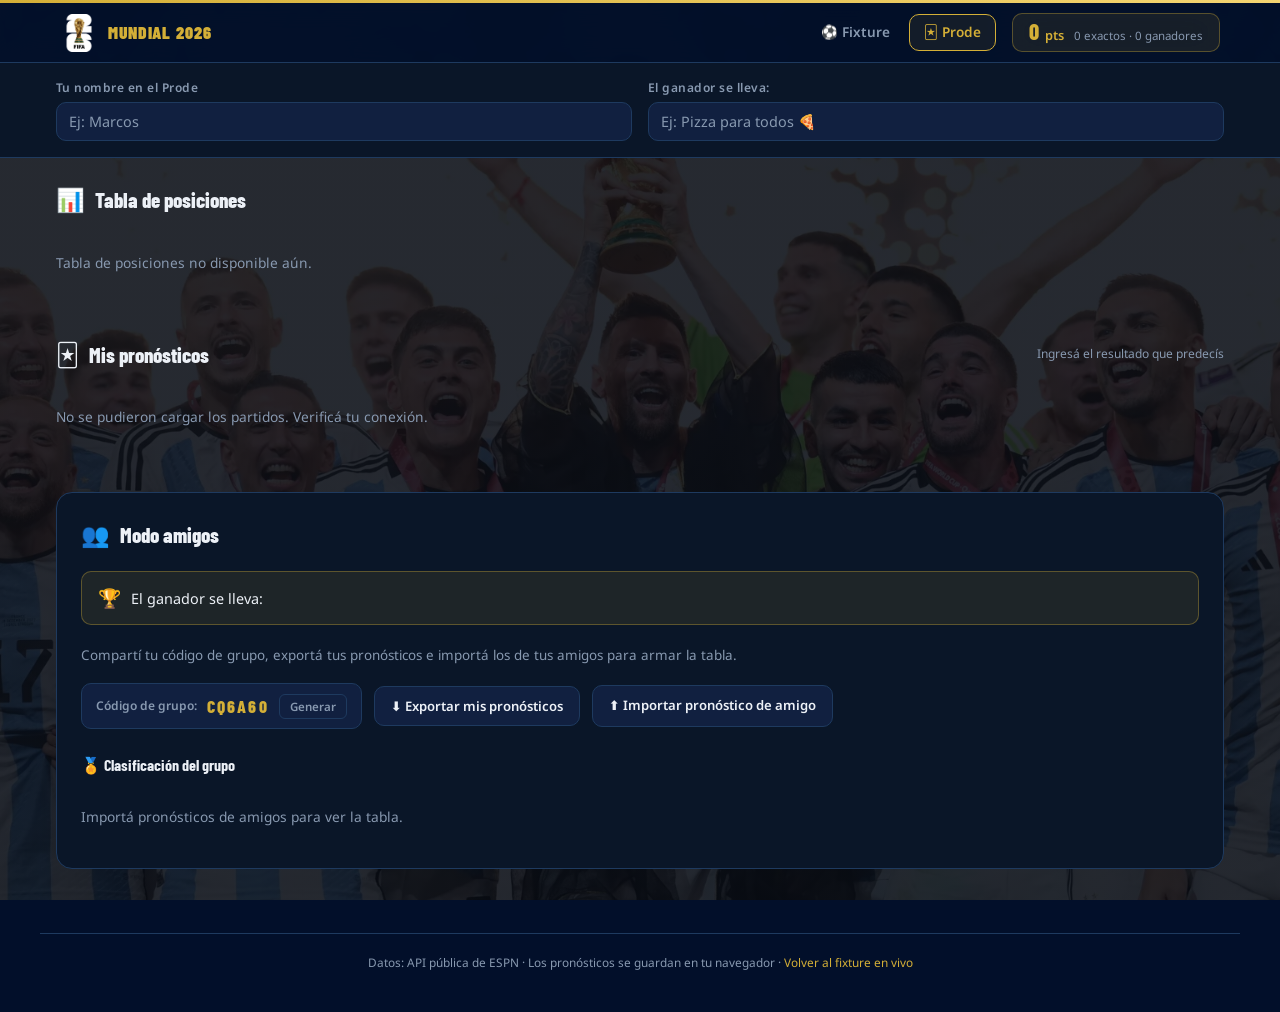
<file: fixture-panini.html>
<!DOCTYPE html>
<html lang="es">
<head>
  <meta charset="UTF-8" />
  <meta name="viewport" content="width=device-width, initial-scale=1.0" />
  <title>Prode · Mundial 2026 · Praxia</title>
  <meta name="description" content="Armá tu Prode del Mundial 2026, compará con amigos y seguí tu puntaje en tiempo real." />
  <link rel="preconnect" href="https://fonts.googleapis.com" />
  <link rel="preconnect" href="https://fonts.gstatic.com" crossorigin />
  <link href="https://fonts.googleapis.com/css2?family=Barlow+Condensed:wght@700;800;900&family=Noto+Sans:wght@400;600;700&display=swap" rel="stylesheet" />
  <link rel="stylesheet" href="css/styles.css" />
  <link rel="stylesheet" href="css/panini.css" />
</head>
<body class="page-panini">

  <!-- Header compartido: tabs + marcador propio -->
  <header class="topbar">
    <div class="tricolor"></div>
    <nav class="navbar">
      <a href="index.html" class="nav-logo-link">
        <img src="assets/images/logo-blanco.png" alt="FIFA World Cup 2026" class="nav-logo" loading="lazy">
        <span class="brand-name">MUNDIAL 2026</span>
      </a>
      <button class="hamburger" id="hamburger" aria-label="Menú">
        <span></span><span></span><span></span>
      </button>
      <div class="nav-menu" id="navMenu">
        <div class="nav-tabs">
          <a href="index.html" class="nav-tab">⚽ Fixture</a>
          <a href="fixture-panini.html" class="nav-tab active">🃏 Prode</a>
        </div>
        <div class="nav-controls">
          <!-- Marcador de puntos del usuario -->
          <div class="score-display" id="scoreDisplay" aria-live="polite">
            <span class="score-pts" id="totalPts">0</span>
            <span class="score-lbl">pts</span>
            <span class="score-detail" id="scoreDetail">0 exactos · 0 ganadores</span>
          </div>
        </div>
      </div>
    </nav>
  </header>

  <!-- Setup de usuario: nombre y premio -->
  <section class="user-setup">
    <div class="user-setup-inner">
      <div class="setup-field">
        <label for="inputName">Tu nombre en el Prode</label>
        <input type="text" id="inputName" placeholder="Ej: Marcos" maxlength="30" autocomplete="off" />
      </div>
      <div class="setup-field">
        <label for="inputPrize">El ganador se lleva:</label>
        <input type="text" id="inputPrize" placeholder="Ej: Pizza para todos 🍕" maxlength="60" autocomplete="off" />
      </div>
    </div>
  </section>

  <main class="pan-container">

    <!-- ===== TABLA DE POSICIONES POR GRUPOS ===== -->
    <section class="groups-section" aria-label="Tabla de posiciones por grupo">
      <h2 class="section-title">
        <span class="section-icon">📊</span> Tabla de posiciones
      </h2>
      <div id="groupsGrid" class="groups-grid">
        <div class="loading"><div class="spinner"></div><p>Cargando grupos…</p></div>
      </div>
    </section>

    <!-- ===== MIS PRONÓSTICOS ===== -->
    <section class="preds-section" aria-label="Mis pronósticos">
      <h2 class="section-title">
        <span class="section-icon">🃏</span> Mis pronósticos
        <span class="section-hint">Ingresá el resultado que predecís</span>
      </h2>
      <div id="predMatches" class="pred-matches">
        <div class="loading"><div class="spinner"></div><p>Cargando partidos…</p></div>
      </div>
    </section>

    <!-- ===== MODO AMIGOS ===== -->
    <section class="friends-section" aria-label="Modo amigos">
      <h2 class="section-title"><span class="section-icon">👥</span> Modo amigos</h2>

      <!-- Premio del grupo -->
      <div class="prize-banner" id="prizeBanner" hidden>
        <span class="prize-icon">🏆</span>
        <span>El ganador se lleva: <strong id="prizeText"></strong></span>
      </div>

      <!-- Código de grupo -->
      <div class="group-code-box">
        <p class="friend-desc">Compartí tu código de grupo, exportá tus pronósticos e importá los de tus amigos para armar la tabla.</p>
        <div class="friend-actions">
          <div class="code-display">
            <span class="code-label">Código de grupo:</span>
            <span class="code-value" id="groupCode">——</span>
            <button class="btn-code-gen" id="btnGenCode" aria-label="Generar nuevo código de grupo">Generar</button>
          </div>
          <button class="btn-friend" id="btnExport" aria-label="Exportar mis pronósticos como archivo JSON">
            ⬇ Exportar mis pronósticos
          </button>
          <label class="btn-friend btn-import-label" aria-label="Importar pronóstico de un amigo">
            ⬆ Importar pronóstico de amigo
            <input type="file" id="importFile" accept=".json" class="sr-only" />
          </label>
        </div>
      </div>

      <!-- Tabla de clasificación -->
      <div class="ranking-section">
        <h3 class="ranking-title">🏅 Clasificación del grupo</h3>
        <div id="rankingWrap" class="ranking-wrap">
          <p class="ranking-empty">Importá pronósticos de amigos para ver la tabla.</p>
        </div>
      </div>
    </section>

  </main>

  <footer class="pan-footer">
    <p>Datos: API pública de ESPN · Los pronósticos se guardan en tu navegador · <a href="index.html">Volver al fixture en vivo</a></p>
  </footer>

  <script src="https://cdnjs.cloudflare.com/ajax/libs/gsap/3.12.5/gsap.min.js"></script>
  <script src="js/panini.js"></script>
</body>
</html>
</file>
<file: css/styles.css>
@import url('https://fonts.googleapis.com/css2?family=Barlow+Condensed:wght@700;800;900&family=Noto+Sans:wght@400;600;700&display=swap');

/* ============================================================
   FIXTURE MUNDIAL 2026 · css/styles.css
   Mobile first · Paleta FIFA 2026 · Tipografía: Barlow Condensed / Noto Sans
   ============================================================ */

/* --- Variables globales --- */
:root {
  --bg:            #020F2A;
  --surface:       #0A1628;
  --surface-2:     #112040;
  --line:          #1E3A5F;
  --text:          #EDF1F7;
  --text-dim:      #8899b0;
  --gold:          #D4AF37;
  --gold-soft:     rgba(212, 175, 55, 0.10);
  --gold-border:   rgba(212, 175, 55, 0.35);
  --red:           #E61D25;
  --green:         #3CAC3B;
  --blue:          #2A398D;
  --color-primary: #020F2A;
  --color-gold:    #D4AF37;
  --color-red:     #E61D25;
  --color-green:   #3CAC3B;
  --color-blue:    #2A398D;
  --radius:        16px;
  --radius-sm:     10px;
  --ease:          cubic-bezier(0.4, 0, 0.2, 1);
  --font-display:  'Barlow Condensed', system-ui, sans-serif;
  --font-body:     'Noto Sans',        system-ui, sans-serif;
}

/* --- Reset base --- */
*, *::before, *::after { box-sizing: border-box; margin: 0; padding: 0; }
html { scroll-behavior: smooth; }
body {
  background-color: var(--bg);
  background-image: url('../assets/images/argentina-campeon.png.webp');
  background-size: cover;
  background-attachment: fixed;
  background-position: center center;
  background-repeat: no-repeat;
  color: var(--text);
  font-family: var(--font-body);
  font-size: 15px;
  line-height: 1.5;
  -webkit-font-smoothing: antialiased;
  overflow-x: hidden;
  position: relative;
  cursor: url("data:image/svg+xml,%3Csvg xmlns='http://www.w3.org/2000/svg' width='20' height='20' viewBox='0 0 20 20'%3E%3Ccircle cx='10' cy='10' r='8' fill='rgba(212,175,55,0.5)' stroke='rgba(212,175,55,0.8)' stroke-width='1'/%3E%3C/svg%3E") 10 10, auto;
}

/* Overlay oscuro fijo sobre la imagen */
body::before {
  content: '';
  position: fixed;
  inset: 0;
  background: rgba(2, 15, 42, 0.65);
  z-index: 0;
  pointer-events: none;
}

/* Cursor dorado en todos los elementos interactivos */
a, button, .day-chip, .match, .fig-card {
  cursor: url("data:image/svg+xml,%3Csvg xmlns='http://www.w3.org/2000/svg' width='20' height='20' viewBox='0 0 20 20'%3E%3Ccircle cx='10' cy='10' r='8' fill='rgba(212,175,55,0.5)' stroke='rgba(212,175,55,0.8)' stroke-width='1'/%3E%3C/svg%3E") 10 10, auto;
}

img { display: block; max-width: 100%; }

/* --- Utilitario accesibilidad --- */
.sr-only {
  position: absolute; width: 1px; height: 1px;
  padding: 0; margin: -1px; overflow: hidden;
  clip: rect(0,0,0,0); white-space: nowrap; border: 0;
}

/* ============================================================
   HEADER STICKY
   ============================================================ */
.topbar {
  position: sticky; top: 0; z-index: 100;
  background: rgba(2, 15, 42, 0.95);
  backdrop-filter: blur(16px);
  -webkit-backdrop-filter: blur(16px);
  border-bottom: 1px solid var(--line);
}

/* Barra tricolor animada */
.tricolor {
  height: 3px;
  background: linear-gradient(90deg, var(--color-gold), #f5d571, var(--color-gold));
  background-size: 200% auto;
  animation: goldShimmer 3s linear infinite;
}
.gold-line {
  height: 3px;
  background: linear-gradient(90deg, var(--gold), #ffb830, var(--gold));
  background-size: 200% auto;
  animation: goldShimmer 3s linear infinite;
}
@keyframes goldShimmer {
  0%   { background-position: 0% center; }
  100% { background-position: 200% center; }
}

/* ============================================================
   NAVBAR RESPONSIVE
   ============================================================ */
.navbar {
  display: flex;
  align-items: center;
  justify-content: space-between;
  padding: 10px 20px;
  max-width: 1200px;
  margin: 0 auto;
  position: relative;
}
.nav-logo-link {
  display: flex;
  align-items: center;
  text-decoration: none;
}
.nav-logo-link:hover .nav-logo { opacity: 0.85; transition: opacity 0.3s; }
.brand-name {
  font-family: var(--font-display);
  font-weight: 900;
  font-size: 1.1rem;
  color: var(--color-gold);
  letter-spacing: 0.05em;
  margin-left: 10px;
}
.nav-menu {
  display: flex;
  align-items: center;
  gap: 16px;
  flex: 1;
  justify-content: flex-end;
}
.nav-tabs {
  display: flex;
  gap: 4px;
}
.nav-tab {
  font-family: var(--font-body);
  font-size: 0.85rem;
  font-weight: 600;
  color: var(--text-dim);
  text-decoration: none;
  padding: 7px 14px;
  border-radius: 10px;
  border: 1px solid transparent;
  transition: all 0.2s;
  white-space: nowrap;
}
.nav-tab:hover,
.nav-tab.active {
  color: var(--color-gold);
  border-color: var(--color-gold);
  background: rgba(212, 175, 55, 0.08);
}
.nav-controls {
  display: flex;
  align-items: center;
  gap: 10px;
}
.nav-select {
  font-family: var(--font-body);
  font-size: 0.8rem;
  background: var(--surface-2);
  color: var(--text);
  border: 1px solid var(--line);
  border-radius: 9px;
  padding: 7px 10px;
  cursor: pointer;
}
.nav-select:focus { outline: 2px solid var(--gold); outline-offset: 2px; }
.nav-view-toggle {
  display: flex;
  gap: 4px;
}
.btn-view {
  background: var(--surface-2);
  color: var(--text-dim);
  border: 1px solid var(--line);
  border-radius: 8px;
  padding: 7px 10px;
  cursor: pointer;
  font-size: 0.85rem;
  transition: all 0.2s;
}
.btn-view.active,
.btn-view:hover {
  color: var(--color-gold);
  border-color: var(--color-gold);
  background: rgba(212, 175, 55, 0.08);
}
.btn-img {
  display: inline-flex; align-items: center; gap: 5px;
  font-family: var(--font-body); font-size: 0.78rem; font-weight: 600;
  color: var(--text-dim); background: var(--surface-2);
  border: 1px solid var(--line); border-radius: 9px;
  padding: 7px 12px; cursor: pointer;
  transition: color 0.2s, border-color 0.2s, background 0.2s;
  white-space: nowrap;
}
.btn-img:hover { color: var(--gold); border-color: var(--gold-border); background: var(--gold-soft); }
.hamburger {
  display: none;
  flex-direction: column;
  gap: 5px;
  background: none;
  border: none;
  cursor: pointer;
  padding: 8px;
}
.hamburger span {
  display: block;
  width: 24px;
  height: 2px;
  background: var(--text);
  border-radius: 2px;
  transition: all 0.3s;
}
@media (max-width: 768px) {
  .hamburger { display: flex; }
  .nav-menu {
    display: none;
    position: absolute;
    top: 100%;
    left: 0;
    right: 0;
    background: rgba(2, 15, 42, 0.98);
    backdrop-filter: blur(16px);
    flex-direction: column;
    align-items: flex-start;
    padding: 16px 20px;
    gap: 14px;
    border-bottom: 1px solid var(--line);
    z-index: 100;
  }
  .nav-menu.open { display: flex; }
  .nav-controls { flex-wrap: wrap; gap: 8px; }
  .nav-select { width: 100%; }
}

/* --- Controles del header (compat. legacy) --- */
.topbar-inner {
  display: flex; flex-wrap: wrap; gap: 10px;
  align-items: center; justify-content: space-between;
  padding: 10px 16px; max-width: 1200px; margin: 0 auto;
}
.page-tabs { display: flex; gap: 4px; }
.page-tab {
  font-family: var(--font-body); font-size: 0.8rem; font-weight: 600;
  color: var(--text-dim); text-decoration: none;
  padding: 7px 13px; border-radius: var(--radius-sm);
  border: 1px solid transparent;
  transition: color 0.2s var(--ease), background 0.2s var(--ease), border-color 0.2s var(--ease);
  white-space: nowrap;
}
.page-tab:hover { color: var(--text); background: var(--surface-2); }
.page-tab.active { color: var(--gold); background: var(--gold-soft); border-color: var(--gold-border); }
.topbar-controls { display: flex; align-items: center; gap: 8px; flex-wrap: wrap; }
.tz-select {
  font-family: var(--font-body); font-size: 0.76rem; color: var(--text);
  background: var(--surface-2); border: 1px solid var(--line);
  border-radius: var(--radius-sm); padding: 7px 10px; cursor: pointer;
}
.view-toggle { display: flex; background: var(--surface-2); border: 1px solid var(--line); border-radius: var(--radius-sm); overflow: hidden; }
.view-btn { display: flex; align-items: center; justify-content: center; width: 34px; height: 34px; background: transparent; border: none; color: var(--text-dim); cursor: pointer; transition: color 0.2s, background 0.2s; }
.view-btn:hover { color: var(--text); }
.view-btn.active { color: var(--gold); background: var(--gold-soft); }
.btn-action { display: inline-flex; align-items: center; gap: 6px; font-family: var(--font-body); font-size: 0.76rem; font-weight: 600; color: var(--text-dim); background: var(--surface-2); border: 1px solid var(--line); border-radius: var(--radius-sm); padding: 7px 12px; cursor: pointer; transition: color 0.2s, border-color 0.2s, background 0.2s; }
.btn-action:hover { color: var(--gold); border-color: var(--gold-border); background: var(--gold-soft); }

/* --- Navegación de días --- */
.day-nav {
  display: flex; gap: 6px; overflow-x: auto;
  padding: 8px 20px 12px;
  max-width: 1200px; margin: 0 auto;
  scrollbar-width: thin; scrollbar-color: var(--line) transparent;
}
.day-chip {
  flex-shrink: 0;
  font-family: var(--font-body); font-size: 0.74rem; font-weight: 600;
  color: var(--text-dim); background: var(--surface);
  border: 1px solid var(--line); border-radius: var(--radius-sm);
  padding: 6px 12px; cursor: pointer; text-align: center; line-height: 1.3;
  transition: color 0.15s, border-color 0.15s, background 0.15s;
}
.day-chip small { display: block; font-size: 0.62rem; font-weight: 500; opacity: 0.75; }
.day-chip:hover { color: var(--text); border-color: var(--gold-border); }
.day-chip.active { color: var(--bg); background: var(--gold); border-color: var(--gold); font-weight: 700; }
.day-chip:focus-visible { outline: 2px solid var(--gold); outline-offset: 2px; }

/* ============================================================
   CONTENIDO PRINCIPAL
   ============================================================ */
.container {
  max-width: 1200px; margin: 0 auto;
  padding: 20px 16px;
  position: relative;
  z-index: 1;
}

/* Barra de estado / error */
.status-bar {
  background: var(--surface);
  border: 1px solid var(--line);
  border-left: 3px solid var(--gold);
  border-radius: var(--radius);
  padding: 14px 16px; margin-bottom: 16px;
  font-size: 0.86rem; color: var(--text-dim);
}
.status-bar strong { color: var(--text); }

.capture-zone { background: transparent; }

/* Logo en navegación */
.brand {
  display: flex;
  align-items: center;
  gap: 8px;
  font-family: var(--font-display);
  font-weight: 800;
  font-size: 1rem;
  color: var(--text);
  white-space: nowrap;
}
.nav-logo {
  height: 38px;
  width: auto;
  object-fit: contain;
  filter: brightness(1) contrast(1);
  flex-shrink: 0;
}

/* Título del día activo */
.day-title {
  font-family: var(--font-display);
  font-weight: 800; font-size: 1.4rem;
  margin: 0 0 18px; text-transform: capitalize;
  display: flex; align-items: baseline; gap: 10px;
}
.day-title .count {
  font-family: var(--font-body); font-size: 0.75rem;
  font-weight: 500; color: var(--text-dim); text-transform: none;
}

/* ============================================================
   TARJETAS DE PARTIDO
   ============================================================ */
.match-grid {
  display: grid;
  grid-template-columns: repeat(auto-fit, minmax(300px, 1fr));
  gap: 14px;
  width: 100%;
  padding: 0 4px;
  justify-items: stretch;
  align-items: stretch;
  margin-bottom: 28px;
}
.match-grid:has(> .match:only-child) {
  max-width: 480px;
  margin-left: auto;
  margin-right: auto;
}

.match {
  background: rgba(2, 15, 42, 0.72);
  backdrop-filter: blur(12px);
  -webkit-backdrop-filter: blur(12px);
  border: 1px solid rgba(212, 175, 55, 0.35);
  border-radius: 14px;
  padding: 0;
  position: relative; overflow: hidden;
  transition: transform 0.5s cubic-bezier(0.4, 0, 0.2, 1), box-shadow 0.5s ease, border-color 0.3s ease;
  transform-style: preserve-3d;
  will-change: transform;
  min-height: 200px;
  height: auto;
  display: flex;
  flex-direction: column;
  justify-content: space-between;
}

.match-team-bg { display: none; }

/* Card prime (horario de oro) */
.match.prime {
  background: rgba(2, 15, 42, 0.78);
  border: 1px solid rgba(212, 175, 55, 0.7);
  box-shadow: 0 0 16px rgba(212, 175, 55, 0.15);
}

.match:hover {
  transform: translateY(-5px);
  box-shadow: 0 12px 32px rgba(0, 0, 0, 0.35);
  border-color: rgba(212, 175, 55, 0.8);
}

/* Contenido de la card sobre el fondo */
.match-inner {
  position: relative; z-index: 1; padding: 16px;
}

.prime-tag {
  display: inline-flex; align-items: center; gap: 5px;
  font-size: 0.6rem; font-weight: 700; letter-spacing: 0.08em;
  text-transform: uppercase; color: var(--gold);
  background: rgba(245,184,46,0.12); border: 1px solid rgba(245,184,46,0.35);
  border-radius: 999px; padding: 3px 9px; margin-bottom: 10px;
}

.match-meta {
  display: flex; align-items: center;
  justify-content: space-between;
  font-size: 0.7rem; color: var(--text-dim); margin-bottom: 12px;
}
.match-meta .group { font-weight: 600; }
.kickoff {
  font-family: var(--font-display); font-weight: 700;
  font-size: 0.9rem; color: var(--text);
}
.match.prime .kickoff { color: var(--gold); }

.teams { display: flex; flex-direction: column; gap: 8px; margin-bottom: 12px; }
.team-row { display: flex; align-items: center; gap: 10px; }
.team-row img { width: 28px; height: 28px; object-fit: contain; flex-shrink: 0; }
.team-name {
  font-weight: 600; font-size: 0.93rem; flex: 1;
  min-width: 0; white-space: nowrap; overflow: hidden; text-overflow: ellipsis;
}
.team-row.winner .team-name { color: var(--gold); }
.score {
  font-family: var(--font-display); font-weight: 800;
  font-size: 1.15rem; min-width: 28px; text-align: right;
}

.match-foot {
  display: flex; align-items: center;
  justify-content: space-between; gap: 8px; flex-wrap: wrap;
}
.venue { font-size: 0.68rem; color: var(--text-dim); max-width: 50%; overflow: hidden; text-overflow: ellipsis; white-space: nowrap; }
.foot-actions { display: flex; align-items: center; gap: 6px; flex-wrap: wrap; }

/* Botón "Ver formación" */
.btn-formation {
  display: inline-flex; align-items: center; gap: 5px;
  font-family: var(--font-body); font-size: 0.7rem; font-weight: 600;
  color: var(--text-dim); background: transparent;
  border: 1px solid var(--line); border-radius: var(--radius-sm);
  padding: 5px 10px; cursor: pointer;
  transition: color 0.15s, border-color 0.15s;
}
.btn-formation:hover { color: var(--text); border-color: var(--gold-border); }
.btn-formation:focus-visible { outline: 2px solid var(--gold); outline-offset: 2px; }

/* Badges de estado */
.badge {
  font-size: 0.63rem; font-weight: 700; letter-spacing: 0.05em;
  border-radius: 999px; padding: 3px 10px;
  text-transform: uppercase; white-space: nowrap;
}
.badge-pre   { color: var(--blue);  background: rgba(59,130,246,0.10); border: 1px solid rgba(59,130,246,0.3); }
.badge-live  { color: #fff; background: var(--red); border: 1px solid var(--red); animation: pulseLive 1.6s ease-in-out infinite; }
.badge-final { color: var(--green); background: rgba(31,174,98,0.10); border: 1px solid rgba(31,174,98,0.35); }

@keyframes pulseLive { 0%,100% { opacity:1; } 50% { opacity:0.55; } }

/* Botón YouTube */
.btn-yt {
  display: inline-flex; align-items: center; gap: 5px;
  font-size: 0.7rem; font-weight: 700; color: #fff;
  background: #c4302b; border: none; border-radius: var(--radius-sm);
  padding: 5px 10px; text-decoration: none;
  transition: filter 0.15s; white-space: nowrap;
}
.btn-yt:hover { filter: brightness(1.15); }
.btn-yt:focus-visible { outline: 2px solid #fff; outline-offset: 2px; }

/* Spinner de carga */
.loading { text-align: center; padding: 60px 0; color: var(--text-dim); }
.spinner {
  width: 36px; height: 36px;
  border: 3px solid var(--line);
  border-top-color: var(--gold);
  border-radius: 50%; margin: 0 auto 16px;
  animation: spin 0.9s linear infinite;
}
@keyframes spin { to { transform: rotate(360deg); } }
.empty { text-align: center; padding: 50px 16px; color: var(--text-dim); font-size: 0.9rem; }

/* Leyenda y footer */
.legend { display: flex; flex-wrap: wrap; gap: 16px; padding: 16px 0; font-size: 0.74rem; color: var(--text-dim); }
.legend-item { display: inline-flex; align-items: center; gap: 6px; }
.dot { width: 9px; height: 9px; border-radius: 50%; display: inline-block; }
.dot-prime { background: var(--gold); }
.dot-live  { background: var(--red); }
.dot-final { background: var(--green); }

.footnote { border-top: 1px solid var(--line); padding: 16px 0 30px; font-size: 0.7rem; color: var(--text-dim); }

/* ============================================================
   MODAL DE FORMACIONES
   ============================================================ */
.modal-overlay {
  position: fixed; inset: 0; z-index: 200;
  background: rgba(8,12,20,0.85);
  backdrop-filter: blur(10px); -webkit-backdrop-filter: blur(10px);
  display: flex; align-items: center; justify-content: center; padding: 16px;
  animation: fadeModal 0.22s ease forwards;
}
.modal-overlay[hidden] { display: none; }
@keyframes fadeModal { from { opacity:0; } to { opacity:1; } }

.modal-box {
  background: var(--surface); border: 1px solid var(--line);
  border-radius: var(--radius); width: 100%; max-width: 540px;
  max-height: 80vh; overflow-y: auto; padding: 24px; position: relative;
  animation: slideModal 0.28s var(--ease) forwards;
}
@keyframes slideModal { from { transform:translateY(24px); } to { transform:translateY(0); } }

.modal-close {
  position: absolute; top: 14px; right: 14px;
  background: var(--surface-2); border: 1px solid var(--line); border-radius: 50%;
  width: 30px; height: 30px; display: flex; align-items: center; justify-content: center;
  color: var(--text-dim); cursor: pointer; font-size: 0.85rem;
  transition: color 0.15s, border-color 0.15s;
}
.modal-close:hover { color: var(--text); border-color: var(--gold-border); }
.modal-close:focus-visible { outline: 2px solid var(--gold); outline-offset: 2px; }

.modal-content h3 { font-family: var(--font-display); font-size: 1.1rem; font-weight: 700; margin-bottom: 18px; }
.modal-teams { display: grid; grid-template-columns: 1fr 1fr; gap: 20px; }
.modal-team h4 { font-size: 0.78rem; font-weight: 700; color: var(--gold); text-transform: uppercase; letter-spacing: 0.06em; margin-bottom: 10px; }
.modal-team ul { list-style: none; display: flex; flex-direction: column; gap: 6px; }
.modal-team li { font-size: 0.82rem; color: var(--text-dim); display: flex; align-items: center; gap: 8px; }
.jersey {
  width: 22px; height: 22px; background: var(--surface-2); border: 1px solid var(--line);
  border-radius: 4px; display: inline-flex; align-items: center; justify-content: center;
  font-size: 0.65rem; font-weight: 700; color: var(--gold); flex-shrink: 0;
}
.modal-unavailable { text-align: center; padding: 28px; color: var(--text-dim); font-size: 0.9rem; }

/* ============================================================
   PREFERS-REDUCED-MOTION — desactiva todas las animaciones
   ============================================================ */
@media (prefers-reduced-motion: reduce) {
  .badge-live, .spinner, .gold-line { animation: none; }
  html { scroll-behavior: auto; }
  .match { transition: none; }
}

/* ============================================================
   NOTICIAS DEL MUNDIAL
   ============================================================ */
.news-section {
  max-width: 1200px;
  margin: 24px auto 0;
  padding: 0 20px;
  position: relative;
  z-index: 1;
}
.news-title {
  font-family: var(--font-display);
  font-weight: 900;
  font-size: 1.4rem;
  color: var(--color-gold);
  margin-bottom: 16px;
  letter-spacing: 0.04em;
}
.news-track-wrapper {
  overflow: hidden;
  position: relative;
}
.news-track {
  display: flex;
  gap: 16px;
  transition: transform 0.5s cubic-bezier(0.4, 0, 0.2, 1);
}
.news-card {
  flex: 0 0 340px;
  background: rgba(2, 15, 42, 0.82);
  backdrop-filter: blur(12px);
  border: 1px solid rgba(212, 175, 55, 0.35);
  border-radius: 16px;
  overflow: hidden;
  display: flex;
  flex-direction: column;
  transition: transform 0.4s ease, box-shadow 0.4s ease;
  cursor: pointer;
}
.news-card:hover {
  transform: translateY(-6px);
  box-shadow: 0 16px 40px rgba(0, 0, 0, 0.4);
  border-color: rgba(212, 175, 55, 0.7);
}
.news-thumb {
  width: 100%; height: 190px;
  object-fit: cover; display: block;
}
.news-thumb-placeholder {
  width: 100%; height: 190px;
  background: linear-gradient(135deg, rgba(212, 175, 55, 0.15), rgba(2, 15, 42, 0.8));
  display: flex; align-items: center; justify-content: center;
  font-size: 3rem;
}
.news-body {
  padding: 14px 16px; flex: 1;
  display: flex; flex-direction: column; gap: 8px;
}
.news-tag {
  font-size: 0.68rem; font-weight: 700;
  letter-spacing: 0.08em; text-transform: uppercase;
  color: var(--color-gold);
}
.news-headline {
  font-family: var(--font-display);
  font-weight: 800; font-size: 1rem;
  color: var(--text); line-height: 1.3;
}
.news-source {
  font-size: 0.72rem; color: var(--text-dim); margin-top: auto;
}
.news-btn {
  display: inline-flex; align-items: center; gap: 6px;
  font-size: 0.78rem; font-weight: 700;
  color: #fff; background: #c4302b;
  border: none; border-radius: 9px;
  padding: 8px 14px; text-decoration: none;
  margin: 0 16px 16px; align-self: flex-start;
  transition: filter 0.2s;
}
.news-btn:hover { filter: brightness(1.2); }
.news-dots {
  display: flex; justify-content: center;
  gap: 8px; margin-top: 14px;
}
.news-dot {
  width: 8px; height: 8px; border-radius: 50%;
  background: var(--line); border: none;
  cursor: pointer; transition: background 0.3s;
}
.news-dot.active { background: var(--color-gold); }
@media (max-width: 768px) {
  .news-card { flex: 0 0 280px; }
}

/* ============================================================
   TABLET ≥ 768px
   ============================================================ */
@media (min-width: 768px) {
  body { font-size: 16px; }
  .day-title { font-size: 1.6rem; }
}
</file>
<file: css/panini.css>
@import url('https://fonts.googleapis.com/css2?family=Barlow+Condensed:wght@700;800;900&family=Noto+Sans:wght@400;600;700&display=swap');

/* ============================================================
   PRODE MUNDIAL 2026 · css/panini.css
   Estética de álbum de cromos: papel, bordes blancos, clásico
   Se apoya en styles.css para variables y reset base
   ============================================================ */

/* --- Cursor dorado sutil: igual que en styles.css para consistencia entre solapas --- */
.page-panini,
.page-panini input,
.page-panini button,
.page-panini a,
.page-panini label,
.page-panini select,
.page-panini .figurita,
.page-panini .pred-input,
.page-panini .btn-save-pred,
.page-panini .btn-friend,
.page-panini .btn-code-gen {
  cursor: url("data:image/svg+xml,%3Csvg xmlns='http://www.w3.org/2000/svg' width='20' height='20' viewBox='0 0 20 20'%3E%3Ccircle cx='10' cy='10' r='8' fill='rgba(212,175,55,0.5)' stroke='rgba(212,175,55,0.8)' stroke-width='1'/%3E%3C/svg%3E") 10 10, auto !important;
}

/* Logo en navegación */
.nav-logo {
  height: 38px;
  width: auto;
  object-fit: contain;
  filter: brightness(1) contrast(1);
  flex-shrink: 0;
}

/* ============================================================
   PANINI — MEJORAS ESTÉTICAS
   ============================================================ */

/* Header del puntaje */
.score-display {
  background: rgba(2, 15, 42, 0.9);
  backdrop-filter: blur(16px);
  border: 1px solid rgba(212, 175, 55, 0.35);
  border-radius: 10px;
  padding: 6px 14px;
}

/* Neutralizar el body::before de styles.css: panini maneja su propio overlay */
.page-panini::before {
  display: none;
}

/* --- Fondo de página: imagen local argentina-campeon con overlay oscuro --- */
.page-panini {
  background-color: var(--bg);
  /* Overlay rgba apilado sobre la imagen: legibilidad sin perder atmósfera */
  background-image:
    linear-gradient(rgba(8,12,20,0.88), rgba(8,12,20,0.88)),
    url('../assets/images/argentina-campeon.png.webp');
  background-size: cover, cover;
  background-attachment: fixed, fixed;
  background-position: center center, center center;
}

/* ============================================================
   HEADER SCORE DISPLAY (marcador de puntos en tiempo real)
   ============================================================ */
.score-display {
  display: flex; align-items: baseline; gap: 6px;
  background: var(--gold-soft);
  border: 1px solid var(--gold-border);
  border-radius: var(--radius-sm);
  padding: 6px 16px;
}
.score-pts {
  font-family: var(--font-display);
  font-weight: 800; font-size: 1.4rem; color: var(--gold);
  line-height: 1;
}
.score-lbl { font-size: 0.8rem; font-weight: 600; color: var(--gold); }
.score-detail { font-size: 0.72rem; color: var(--text-dim); margin-left: 4px; }

/* ============================================================
   SETUP DE USUARIO (nombre + premio)
   ============================================================ */
.user-setup {
  background: var(--surface);
  border-bottom: 1px solid var(--line);
}
.user-setup-inner {
  max-width: 1200px; margin: 0 auto;
  padding: 16px; display: flex; gap: 16px; flex-wrap: wrap;
}
.setup-field {
  display: flex; flex-direction: column; gap: 5px; flex: 1; min-width: 200px;
}
.setup-field label {
  font-size: 0.75rem; font-weight: 600; color: var(--text-dim); letter-spacing: 0.04em;
}
.setup-field input {
  font-family: var(--font-body); font-size: 0.9rem;
  color: var(--text); background: var(--surface-2);
  border: 1px solid var(--line); border-radius: var(--radius-sm);
  padding: 9px 12px;
  transition: border-color 0.2s;
}
.setup-field input:focus { outline: 2px solid var(--gold); outline-offset: 2px; border-color: var(--gold); }
.setup-field input::placeholder { color: var(--text-dim); }

/* ============================================================
   CONTENEDOR PRINCIPAL
   ============================================================ */
.pan-container { max-width: 1200px; margin: 0 auto; padding: 24px 16px; }

/* Títulos de sección */
.section-title {
  font-family: var(--font-display);
  font-weight: 800; font-size: 1.3rem;
  display: flex; align-items: center; gap: 10px;
  margin-bottom: 20px;
}
.section-icon { font-size: 1.1em; }
.section-hint {
  font-family: var(--font-body); font-size: 0.75rem;
  font-weight: 400; color: var(--text-dim); margin-left: auto;
}

/* ============================================================
   TABLA DE POSICIONES POR GRUPO (standings)
   ============================================================ */
.groups-section { margin-bottom: 48px; }

.groups-grid {
  display: grid;
  grid-template-columns: 1fr;
  gap: 16px;
}

.group-card {
  background: var(--surface);
  border: 1px solid var(--line);
  border-radius: var(--radius);
  overflow: hidden;
}
.group-card-header {
  background: var(--surface-2);
  border-bottom: 1px solid var(--line);
  padding: 10px 14px;
  font-family: var(--font-display);
  font-weight: 700; font-size: 0.9rem; color: var(--gold);
  letter-spacing: 0.06em; text-transform: uppercase;
}
.group-table {
  width: 100%; border-collapse: collapse; font-size: 0.78rem;
}
.group-table th {
  padding: 6px 8px; text-align: right;
  font-weight: 600; color: var(--text-dim); font-size: 0.7rem;
  border-bottom: 1px solid var(--line);
}
.group-table th:first-child { text-align: left; }
.group-table td {
  padding: 8px 8px; text-align: right; color: var(--text-dim);
  border-bottom: 1px solid rgba(31,45,69,0.5);
}
.group-table td:first-child { text-align: left; }
.group-table tr:last-child td { border-bottom: none; }
.group-table tr:hover td { background: var(--surface-2); }

.team-cell {
  display: flex; align-items: center; gap: 8px;
}
.team-cell img { width: 22px; height: 22px; object-fit: contain; }
.team-cell span { font-weight: 600; color: var(--text); }

.pts-cell { font-family: var(--font-display); font-weight: 700; color: var(--gold); font-size: 0.88rem; }

/* ============================================================
   FIGURITAS DE PRONÓSTICO (estética álbum de cromos)
   ============================================================ */
.preds-section { margin-bottom: 48px; }

/* Agrupación por día */
.pred-day { margin-bottom: 32px; }
.pred-day-title {
  font-family: var(--font-display);
  font-weight: 700; font-size: 1rem; color: var(--text-dim);
  text-transform: uppercase; letter-spacing: 0.08em;
  margin-bottom: 14px; padding-bottom: 8px;
  border-bottom: 1px solid var(--line);
}

.pred-grid {
  display: grid; grid-template-columns: 1fr; gap: 12px;
}

/* La figurita: aspecto de cromo coleccionable */
.figurita {
  background: linear-gradient(150deg, #f0ead8, #e8e0c8);
  border: 3px solid #ffffff;
  border-radius: 8px;
  box-shadow:
    0 2px 6px rgba(0,0,0,0.25),
    0 8px 24px rgba(0,0,0,0.45),
    inset 0 0 0 1px rgba(255,255,255,0.7);
  position: relative; overflow: hidden; color: #1a1a2e;
}

/* Textura de papel: ruido CSS con pseudo-elemento */
.figurita::before {
  content: '';
  position: absolute; inset: 0;
  background-image: url("data:image/svg+xml,%3Csvg xmlns='http://www.w3.org/2000/svg' width='200' height='200'%3E%3Cfilter id='n'%3E%3CfeTurbulence type='fractalNoise' baseFrequency='0.85' numOctaves='4' stitchTiles='stitch'/%3E%3C/filter%3E%3Crect width='100%25' height='100%25' filter='url(%23n)' opacity='0.06'/%3E%3C/svg%3E");
  background-size: 200px;
  pointer-events: none; z-index: 0; border-radius: inherit;
}

.fig-inner { position: relative; z-index: 1; }

/* Cabecera de la figurita: branding del torneo */
.fig-header {
  background: linear-gradient(90deg, #1a1a2e, #2d1f5e);
  color: #f5c842;
  padding: 6px 12px;
  display: flex; align-items: center; justify-content: space-between;
  font-family: var(--font-display);
}
.fig-badge {
  font-size: 0.6rem; font-weight: 800; letter-spacing: 0.1em; text-transform: uppercase;
}
.fig-group-tag {
  font-size: 0.58rem; font-weight: 600; opacity: 0.8;
}

/* Cuerpo: equipos + inputs de pronóstico */
.fig-body {
  display: flex; align-items: stretch;
  padding: 12px;
  gap: 8px;
}
.fig-team {
  flex: 1; display: flex; flex-direction: column;
  align-items: center; gap: 6px; text-align: center;
}
.fig-logo {
  width: 48px; height: 48px; object-fit: contain;
}
.fig-logo-placeholder {
  width: 48px; height: 48px;
  background: rgba(26,26,46,0.1);
  border-radius: 50%; display: flex; align-items: center; justify-content: center;
  font-size: 1.4rem;
}
.fig-name {
  font-family: var(--font-display); font-weight: 700; font-size: 0.72rem;
  color: #1a1a2e; line-height: 1.2; text-align: center;
  max-width: 80px; overflow: hidden; text-overflow: ellipsis; white-space: nowrap;
}

/* Input de pronóstico (goles) */
.pred-input {
  width: 48px; height: 42px;
  font-family: var(--font-display); font-weight: 800; font-size: 1.3rem;
  text-align: center; color: #1a1a2e;
  background: rgba(255,255,255,0.7);
  border: 2px solid rgba(26,26,46,0.2); border-radius: 8px;
  -moz-appearance: textfield;
  transition: border-color 0.15s, background 0.15s;
}
.pred-input::-webkit-outer-spin-button,
.pred-input::-webkit-inner-spin-button { -webkit-appearance: none; }
.pred-input:focus { outline: none; border-color: #f5c842; background: #fff; }
.pred-input::placeholder { color: rgba(26,26,46,0.3); font-size: 1rem; }

/* Separador central "vs" */
.fig-vs {
  display: flex; flex-direction: column; align-items: center;
  justify-content: center; gap: 4px; padding: 0 4px;
}
.fig-vs-text {
  font-family: var(--font-display); font-weight: 800; font-size: 0.65rem;
  color: rgba(26,26,46,0.5); letter-spacing: 0.05em;
}

/* Footer de la figurita: hora, resultado real, puntos */
.fig-footer {
  border-top: 1px solid rgba(26,26,46,0.15);
  padding: 8px 12px;
  display: flex; align-items: center; justify-content: space-between;
  font-size: 0.72rem;
}
.fig-time { color: rgba(26,26,46,0.6); font-weight: 600; }
.fig-result-wrap { display: flex; align-items: center; gap: 6px; }
.fig-result-label { font-size: 0.62rem; color: rgba(26,26,46,0.5); font-weight: 600; text-transform: uppercase; }
.fig-result {
  font-family: var(--font-display); font-weight: 800; font-size: 0.9rem;
  color: #1a1a2e;
}

/* Badge de puntos obtenidos */
.fig-points {
  font-size: 0.72rem; font-weight: 700;
  border-radius: 999px; padding: 2px 9px;
}
.fig-pts-3  { background: #e8f8ee; color: #1a7a40; border: 1px solid #a3dbb5; } /* exacto */
.fig-pts-1  { background: #e8f0fe; color: #1a4fb5; border: 1px solid #a3bffa; } /* ganador */
.fig-pts-0  { background: #fde8e8; color: #a01a1a; border: 1px solid #f5a3a3; } /* fallo */
.fig-pts-nd { color: rgba(26,26,46,0.4); font-style: italic; }                  /* pendiente */

/* Estado en vivo en la figurita */
.fig-live-badge {
  font-size: 0.6rem; font-weight: 700; color: #e0453a;
  background: rgba(224,69,58,0.1); border: 1px solid rgba(224,69,58,0.3);
  border-radius: 999px; padding: 2px 7px; animation: pulseLive 1.6s infinite;
}

/* ============================================================
   MODO AMIGOS
   ============================================================ */
.friends-section {
  background: var(--surface);
  border: 1px solid var(--line);
  border-radius: var(--radius);
  padding: 24px;
  margin-bottom: 40px;
}

/* Banner del premio */
.prize-banner {
  background: var(--gold-soft); border: 1px solid var(--gold-border);
  border-radius: var(--radius-sm); padding: 12px 16px;
  display: flex; align-items: center; gap: 10px;
  font-size: 0.9rem; color: var(--text); margin-bottom: 20px;
}
.prize-icon { font-size: 1.3em; }

/* Caja de código de grupo */
.friend-desc { font-size: 0.84rem; color: var(--text-dim); margin-bottom: 16px; line-height: 1.6; }

.friend-actions {
  display: flex; flex-wrap: wrap; gap: 12px; align-items: center;
  margin-bottom: 24px;
}

.code-display {
  display: flex; align-items: center; gap: 10px;
  background: var(--surface-2); border: 1px solid var(--line);
  border-radius: var(--radius-sm); padding: 9px 14px;
}
.code-label { font-size: 0.75rem; color: var(--text-dim); font-weight: 600; }
.code-value {
  font-family: var(--font-display); font-weight: 800;
  font-size: 1.1rem; color: var(--gold); letter-spacing: 0.12em;
}
.btn-code-gen {
  font-family: var(--font-body); font-size: 0.72rem; font-weight: 600;
  color: var(--text-dim); background: transparent;
  border: 1px solid var(--line); border-radius: 6px;
  padding: 4px 10px; cursor: pointer;
  transition: color 0.15s, border-color 0.15s;
}
.btn-code-gen:hover { color: var(--gold); border-color: var(--gold-border); }
.btn-code-gen:focus-visible { outline: 2px solid var(--gold); outline-offset: 2px; }

/* Botones de exportar/importar */
.btn-friend {
  display: inline-flex; align-items: center; gap: 7px;
  font-family: var(--font-body); font-size: 0.82rem; font-weight: 600;
  color: var(--text); background: var(--surface-2);
  border: 1px solid var(--line); border-radius: var(--radius-sm);
  padding: 10px 16px; cursor: pointer;
  transition: color 0.2s, border-color 0.2s, background 0.2s;
}
.btn-friend:hover { color: var(--gold); border-color: var(--gold-border); background: var(--gold-soft); }
.btn-friend:focus-visible { outline: 2px solid var(--gold); outline-offset: 2px; }
.btn-import-label { user-select: none; }

/* Tabla de clasificación */
.ranking-title {
  font-family: var(--font-display); font-weight: 700; font-size: 1rem;
  margin-bottom: 14px;
}
.ranking-empty { font-size: 0.86rem; color: var(--text-dim); padding: 16px 0; }

.ranking-table {
  width: 100%; border-collapse: collapse; font-size: 0.84rem;
}
.ranking-table th {
  text-align: left; font-weight: 600; color: var(--text-dim);
  font-size: 0.72rem; text-transform: uppercase; letter-spacing: 0.05em;
  padding: 8px 12px; border-bottom: 1px solid var(--line);
}
.ranking-table td {
  padding: 10px 12px; border-bottom: 1px solid rgba(31,45,69,0.5);
  color: var(--text-dim);
}
.ranking-table tr:last-child td { border-bottom: none; }
.ranking-table tr:hover td { background: var(--surface-2); }
.ranking-table td:first-child { color: var(--text); font-weight: 700; }
.rank-name { font-weight: 600; color: var(--text); }
.rank-pts  { font-family: var(--font-display); font-weight: 800; color: var(--gold); font-size: 1rem; }
.rank-me   { background: var(--gold-soft); }
.rank-1 td:first-child { color: var(--gold); }

/* ============================================================
   BOTÓN GUARDAR PRONÓSTICO (por partido)
   ============================================================ */
.fig-save {
  padding: 0 12px 12px;
  display: flex; justify-content: center;
}
.btn-save-pred {
  width: 100%; padding: 9px 14px;
  font-family: var(--font-body); font-size: 0.8rem; font-weight: 700;
  color: #1a1a2e; background: rgba(26,26,46,0.1);
  border: 2px solid rgba(26,26,46,0.25); border-radius: 6px;
  cursor: pointer;
  transition: background 0.2s, border-color 0.2s, color 0.2s;
}
.btn-save-pred:hover:not(:disabled) {
  background: rgba(26,26,46,0.2); border-color: rgba(26,26,46,0.45);
}
/* Estado guardado: verde —  aplica tanto si se guardó explícitamente como si el partido finalizó */
.btn-save-pred.saved,
.btn-save-pred:disabled {
  color: #1a7a40; background: #e8f8ee;
  border-color: #a3dbb5; cursor: default;
}
.btn-save-pred:focus-visible { outline: 2px solid #f5c842; outline-offset: 2px; }

/* ============================================================
   FOOTER
   ============================================================ */
.pan-footer {
  text-align: center; padding: 20px 16px 40px;
  font-size: 0.74rem; color: var(--text-dim);
  border-top: 1px solid var(--line);
  max-width: 1200px; margin: 0 auto;
}
.pan-footer a { color: var(--gold); text-decoration: none; }
.pan-footer a:hover { text-decoration: underline; }

/* ============================================================
   TABLET ≥ 768px
   ============================================================ */
@media (min-width: 768px) {
  .groups-grid { grid-template-columns: repeat(2, 1fr); }
  .pred-grid   { grid-template-columns: repeat(2, 1fr); }
}

/* ============================================================
   DESKTOP ≥ 1024px
   ============================================================ */
@media (min-width: 1024px) {
  .groups-grid { grid-template-columns: repeat(3, 1fr); }
  .pred-grid   { grid-template-columns: repeat(3, 1fr); }
}

/* ============================================================
   PREFERS-REDUCED-MOTION
   ============================================================ */
@media (prefers-reduced-motion: reduce) {
  .fig-live-badge { animation: none; }
}

/* ============================================================
   FIGURITAS — REDISEÑO DARK GLASS
   ============================================================ */
.figurita {
  background: rgba(2, 15, 42, 0.78);
  backdrop-filter: blur(12px);
  -webkit-backdrop-filter: blur(12px);
  border: 1px solid rgba(212, 175, 55, 0.35);
  border-radius: 14px;
  box-shadow: 0 4px 20px rgba(0, 0, 0, 0.3);
  position: relative; overflow: hidden; color: var(--text);
  transition: transform 0.4s ease;
}
.figurita:hover { transform: translateY(-4px); }

/* Textura sutil */
.figurita::before {
  content: '';
  position: absolute; inset: 0;
  background-image: url("data:image/svg+xml,%3Csvg xmlns='http://www.w3.org/2000/svg' width='200' height='200'%3E%3Cfilter id='n'%3E%3CfeTurbulence type='fractalNoise' baseFrequency='0.85' numOctaves='4' stitchTiles='stitch'/%3E%3C/filter%3E%3Crect width='100%25' height='100%25' filter='url(%23n)' opacity='0.04'/%3E%3C/svg%3E");
  background-size: 200px;
  pointer-events: none; z-index: 0; border-radius: inherit;
}

/* Cabecera figurita */
.fig-header {
  background: linear-gradient(90deg, rgba(2, 15, 42, 0.9), rgba(26, 15, 60, 0.9));
  border-bottom: 1px solid rgba(212, 175, 55, 0.25);
}

/* Textos internos ajustados al fondo oscuro */
.fig-name     { color: var(--text); }
.fig-vs-text  { color: var(--text-dim); }
.fig-time     { color: var(--text-dim); }
.fig-result   { color: var(--text); }
.fig-result-label { color: var(--text-dim); }
.fig-footer   { border-top-color: var(--line); }

/* Inputs de pronóstico */
.pred-input {
  background: rgba(255, 255, 255, 0.06);
  border: 1px solid rgba(212, 175, 55, 0.3);
  border-radius: 8px;
  color: var(--text);
  font-family: var(--font-display);
  font-size: 1.1rem;
  font-weight: 700;
  text-align: center;
  width: 52px;
  height: 42px;
  padding: 8px 4px;
  transition: border-color 0.2s, background 0.2s;
}
.pred-input:focus {
  outline: none;
  border-color: var(--color-gold);
  background: rgba(212, 175, 55, 0.08);
}

/* Botón guardar pronóstico */
.btn-save-pred {
  width: 100%;
  padding: 8px 16px;
  font-family: var(--font-body);
  font-size: 0.8rem;
  font-weight: 700;
  background: rgba(212, 175, 55, 0.15);
  border: 1px solid var(--color-gold);
  color: var(--color-gold);
  border-radius: 9px;
  cursor: pointer;
  transition: all 0.2s;
}
.btn-save-pred:hover:not(:disabled) {
  background: rgba(212, 175, 55, 0.28);
}
.btn-save-pred.saved,
.btn-save-pred:disabled {
  background: rgba(60, 172, 59, 0.15);
  border-color: var(--color-green);
  color: var(--color-green);
  cursor: default;
}

/* Encabezados de grupo */
.group-card-header {
  background: var(--surface-2);
  border-bottom: 1px solid rgba(212, 175, 55, 0.3);
  padding: 10px 14px 6px;
  margin-bottom: 10px;
  font-family: var(--font-display);
  font-weight: 800;
  font-size: 1rem;
  color: var(--color-gold);
  letter-spacing: 0.06em;
  text-transform: uppercase;
}
</file>
